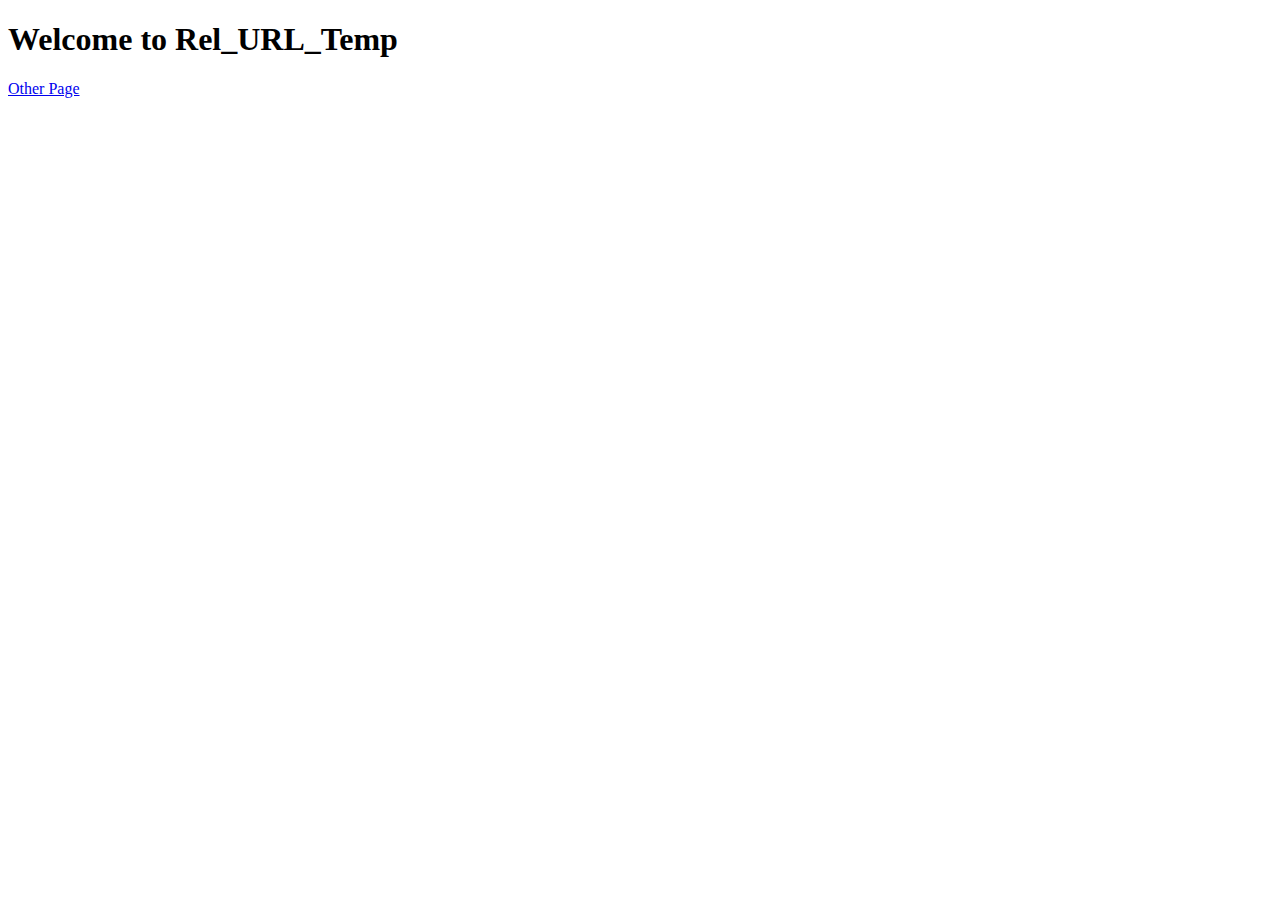
<file: basic_project/templates/basic_app/relative_url_templates.html>
<!DOCTYPE html>
<html lang="en" dir="ltr">
  <head>
    <meta charset="utf-8">
    <title></title>
  </head>
  <body>
    <h1>Welcome to Rel_URL_Temp</h1>
    <a href="{% url 'basic_app:other' %}">Other Page</a>
  </body>
</html>
</file>
